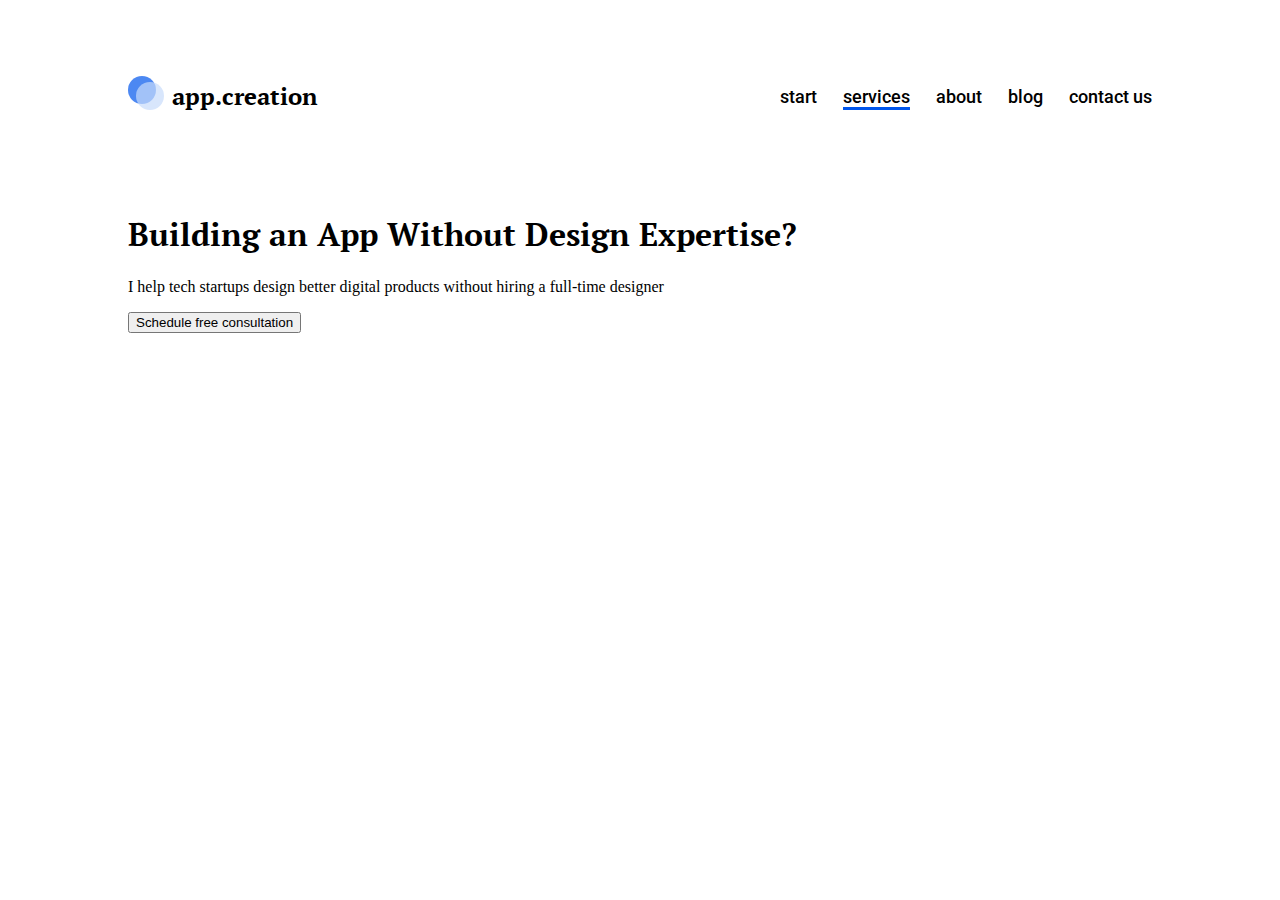
<file: index.html>
<!DOCTYPE html>
<html>
  <head>
    <meta charset="utf-8">
    <title>app.creation</title>
  <link rel="stylesheet" href="https://fonts.googleapis.com/css?family=Roboto">
  <link rel="stylesheet" href="https://fonts.googleapis.com/css2?family=Roboto:wght@400;500;700&display=swap">
  <link rel="stylesheet" href="fonts/fonts.css">
  <link rel="stylesheet" href="style.css">
  </head>

  <body>
    <div class="wrapper">
    <header class="header">
      <div class="logo">
      <div class="logo__circle logo__circle_color_dark-blue"></div>
      <div class="logo__circle logo__circle_color_blue"></div>
      app.creation
    </div>

      <nav class="menu">
        <a class="menu__item" href="#">start</a>
        <a class="menu__item menu__item_active" href="#">services</a>
        <a class="menu__item" href="#">about</a>
        <a class="menu__item" href="#">blog</a>
        <a class="menu__item" href="#">contact us</a>
      </nav>
    </header>
    <section class="main-section">
      <main class="main-content">
        <h1 class="main-content__title">Building an App Without Design Expertise?</h1>
        <p class="main-content__subtitle">I help tech startups design better digital products without hiring a full-time designer</p>
        <button class="main-content__button" type "button" name="button">Schedule free consultation</button>
      </main>
      <div class="image-content">
        <img class="image-content__image" scr="" alt="">
      </div>
    </section>
  </body>
</html>
</file>
<file: fonts/fonts.css>
@font-face {
  src: url('ptserif-bold-webfont.woff');
  font-family: 'pt_serif';
  font-weight: 700;
  font-style: normal;
}
</file>
<file: style.css>
.title {
  font-family: Roboto;
}

body {
  margin:0
}

.wrapper {
  margin: auto;
  width: 80%;
}
.logo,.menu {
  display: inline-block;
}

.header {
  padding: 40px 0;
  display: flex;
  justify-content: space-between;
}

.logo {
  position: relative;
  padding: 40px 0;
  padding-left: 44px;
  font: bold 24px/32px 'pt_serif', serif, arial, helvetica, sans-serif;
}

.main-content__title {
  font-family: 'pt_serif';
}

.menu {
  display: flex;
  align-items: center;
}

.menu__item {
  position: relative;
  margin-right: 26px;
  font: 500 18px/21px 'Roboto', arial, helvetica, sans-serif;
  color: #000;
  text-decoration: none;
  transition: opacity 0.5s;
}

.menu__item:last-child {
  margin-right: 0;
}

.logo__circle {
  position: absolute;
  left: 0;
  top: 50px;
  transform: translateY(-50%);
  width: 28px;
  height: 28px;
  border-radius: 50%;
  opacity: 0.7;
}

.logo__circle_color_blue {
  left: 8px;
  top: 56px;
  background: #c8dbfb;
}

.logo__circle_color_dark-blue {
  background: #0056ec;
}

.menu__item_active::after {
  position: absolute;
  display: block;
  content: "";
  left: 0;
  width: 100%;
  height: 3px;
  background: #0056ec;
}

.menu__item:after {
  position: absolute;
  left: 0;
  display: block;
  content: "";
  width: 0%;
  height: 3px;
  background: #0056ec;
  opacity: 0;
  transition: opacity .5s;
}

.menu__item:hover {
  opacity: 0.5;
}

.menu__item:hover:after {
  position: absolute;
  left: 0;
  display: block;
  content: '';
  width: 100%;
  height: 3px;
  background: #0056EC;
  opacity: 0.5;
  transition: opacity 0.5s, width 0.5s;
}

.menu__item:hover:after, .menu__item_active:after {
  opacity: 1;
  width: 100%;
}
</file>
